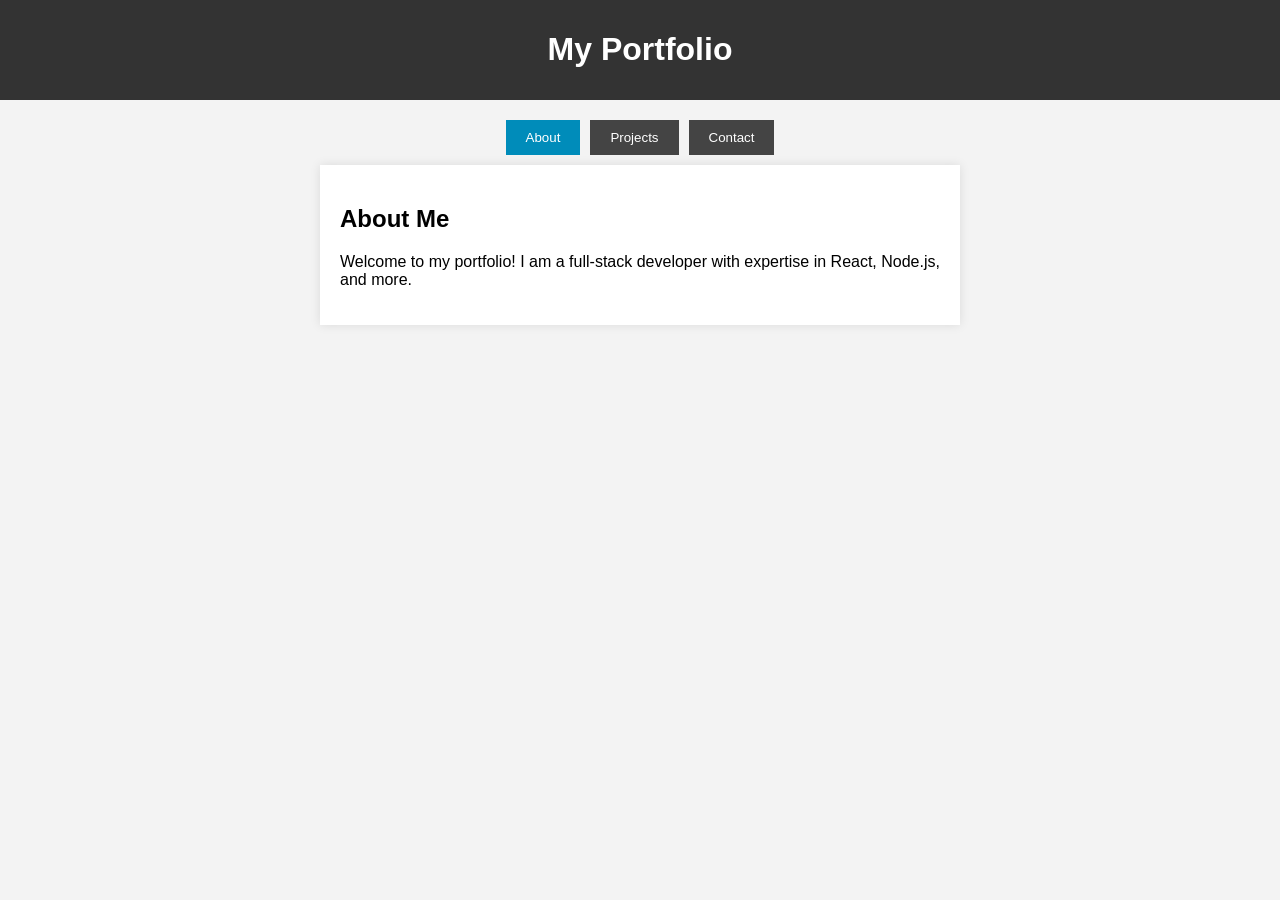
<file: OneDrive/Desktop/Portfolio/himanshu.html>
<!DOCTYPE html>
<html lang="en">
<head>
    <meta charset="UTF-8">
    <meta name="viewport" content="width=device-width, initial-scale=1.0">
    <title>My Portfolio</title>
    <style>
        /* Add your CSS here */
        body {
            font-family: Arial, sans-serif;
            margin: 0;
            padding: 0;
            background-color: #f3f3f3;
        }
        header {
            background-color: #333;
            color: #fff;
            padding: 10px 20px;
            text-align: center;
        }
        .tab-container {
            display: flex;
            flex-direction: column;
            align-items: center;
            padding: 20px;
        }
        .tab-links {
            display: flex;
            justify-content: center;
            margin-bottom: 10px;
        }
        .tab-links button {
            background-color: #444;
            color: #fff;
            border: none;
            padding: 10px 20px;
            margin: 0 5px;
            cursor: pointer;
        }
        .tab-links button.active-link {
            background-color: #008cba;
        }
        .tab-contents {
            display: none;
            padding: 20px;
            background-color: #fff;
            box-shadow: 0 0 10px rgba(0, 0, 0, 0.1);
            width: 80%;
            max-width: 600px;
        }
        .tab-contents.active-tab {
            display: block;
        }
        .contact-form {
            display: flex;
            flex-direction: column;
            align-items: center;
        }
        .contact-form input,
        .contact-form textarea {
            width: 100%;
            max-width: 500px;
            padding: 10px;
            margin: 10px 0;
            border: 1px solid #ccc;
            border-radius: 5px;
        }
        .contact-form button {
            padding: 10px 20px;
            background-color: #008cba;
            color: #fff;
            border: none;
            border-radius: 5px;
            cursor: pointer;
        }
    </style>
</head>
<body>
    <header>
        <h1>My Portfolio</h1>
    </header>

    <div class="tab-container">
        <div class="tab-links">
            <button class="tab-links active-link" onclick="openTab('about')">About</button>
            <button class="tab-links" onclick="openTab('projects')">Projects</button>
            <button class="tab-links" onclick="openTab('contact')">Contact</button>
        </div>

        <div id="about" class="tab-contents active-tab">
            <h2>About Me</h2>
            <p>Welcome to my portfolio! I am a full-stack developer with expertise in React, Node.js, and more.</p>
        </div>
        <div id="projects" class="tab-contents">
            <h2>My Projects</h2>
            <ul>
                <li>Project 1: Gemini Clone App</li>
                <li>Project 2: Portfolio Website</li>
                <li>Project 3: AI Chatbot using Azure</li>
            </ul>
        </div>
        <div id="contact" class="tab-contents">
            <h2>Contact Me</h2>
            <form id="contact-form" class="contact-form">
                <input type="text" id="name" placeholder="Your Name" required>
                <input type="email" id="email" placeholder="Your Email" required>
                <textarea id="message" placeholder="Your Message" required></textarea>
                <button type="submit">Send Message</button>
            </form>
        </div>
    </div>

    <script>
        // JavaScript for tab functionality
        const tabLinks = document.querySelectorAll(".tab-links");
        const tabContents = document.querySelectorAll(".tab-contents");

        function openTab(tabName) {
            tabLinks.forEach((link) => {
                link.classList.remove("active-link");
            });
            tabContents.forEach((content) => {
                content.classList.remove("active-tab");
            });

            event.currentTarget.classList.add("active-link");
            document.getElementById(tabName).classList.add("active-tab");
        }

        // Form validation and submission
        const contactForm = document.getElementById("contact-form");
        contactForm.addEventListener("submit", (e) => {
            e.preventDefault();
            const name = document.getElementById("name").value;
            const email = document.getElementById("email").value;
            const message = document.getElementById("message").value;

            // Simple form validation
            if (name === "" || email === "" || message === "") {
                alert("All fields are required!");
                return;
            }

            alert(`Thank you, ${name}. Your message has been sent!`);
            contactForm.reset();
        });
    </script>
</body>
</html>
</file>
